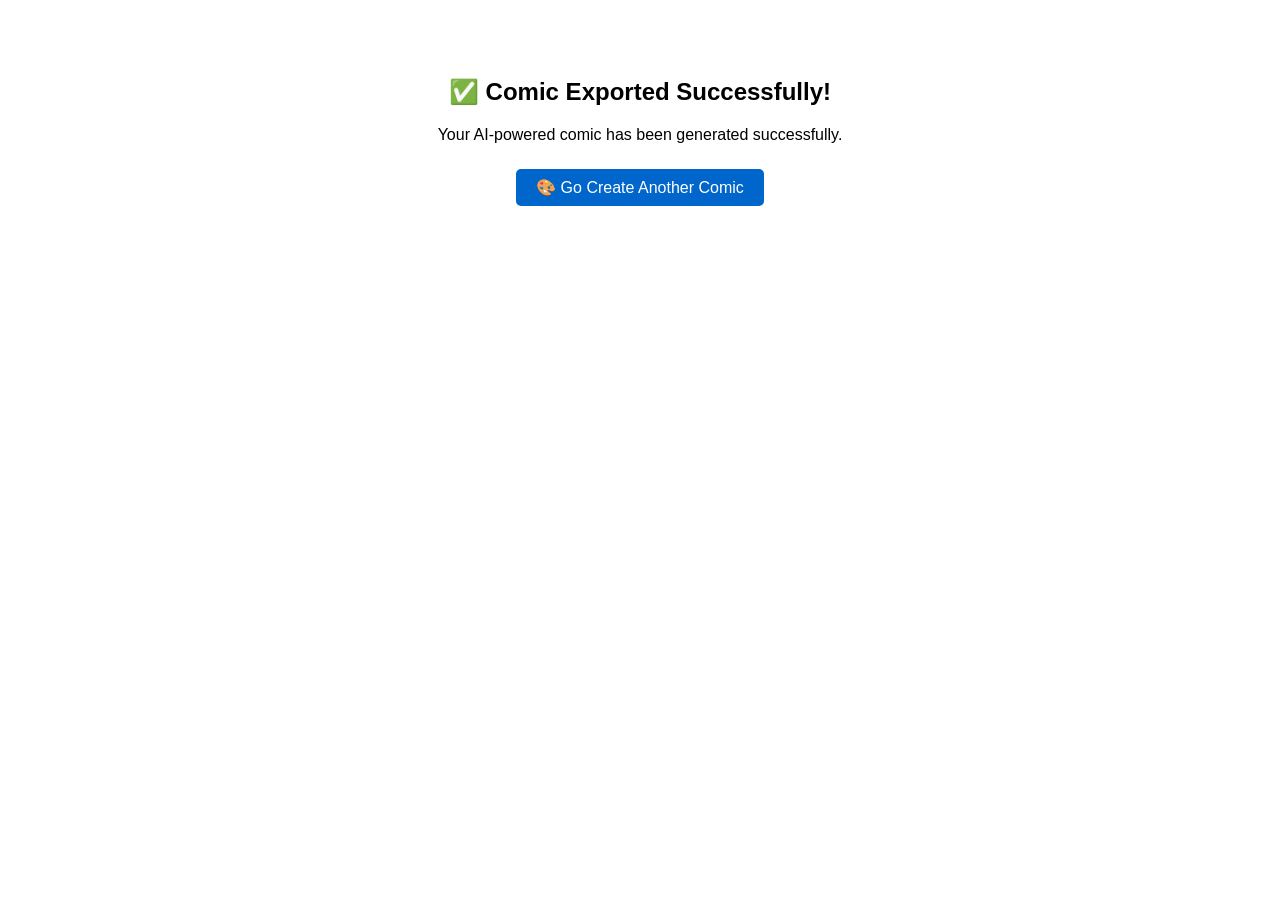
<file: templates/export_success.html>
<!DOCTYPE html>
<html lang="en">
<head>
    <meta charset="UTF-8">
    <title>Export Success</title>
    <style>
        body { text-align: center; padding: 50px; font-family: Arial, sans-serif; }
        .btn { padding: 10px 20px; background: #0066cc; color: white; text-decoration: none; border-radius: 5px; }
    </style>
</head>
<body>
    <h2>✅ Comic Exported Successfully!</h2>
    <p>Your AI-powered comic has been generated successfully.</p>
    <br>
    <a href="/" class="btn">🎨 Go Create Another Comic</a>
</body>
</html>
</file>
